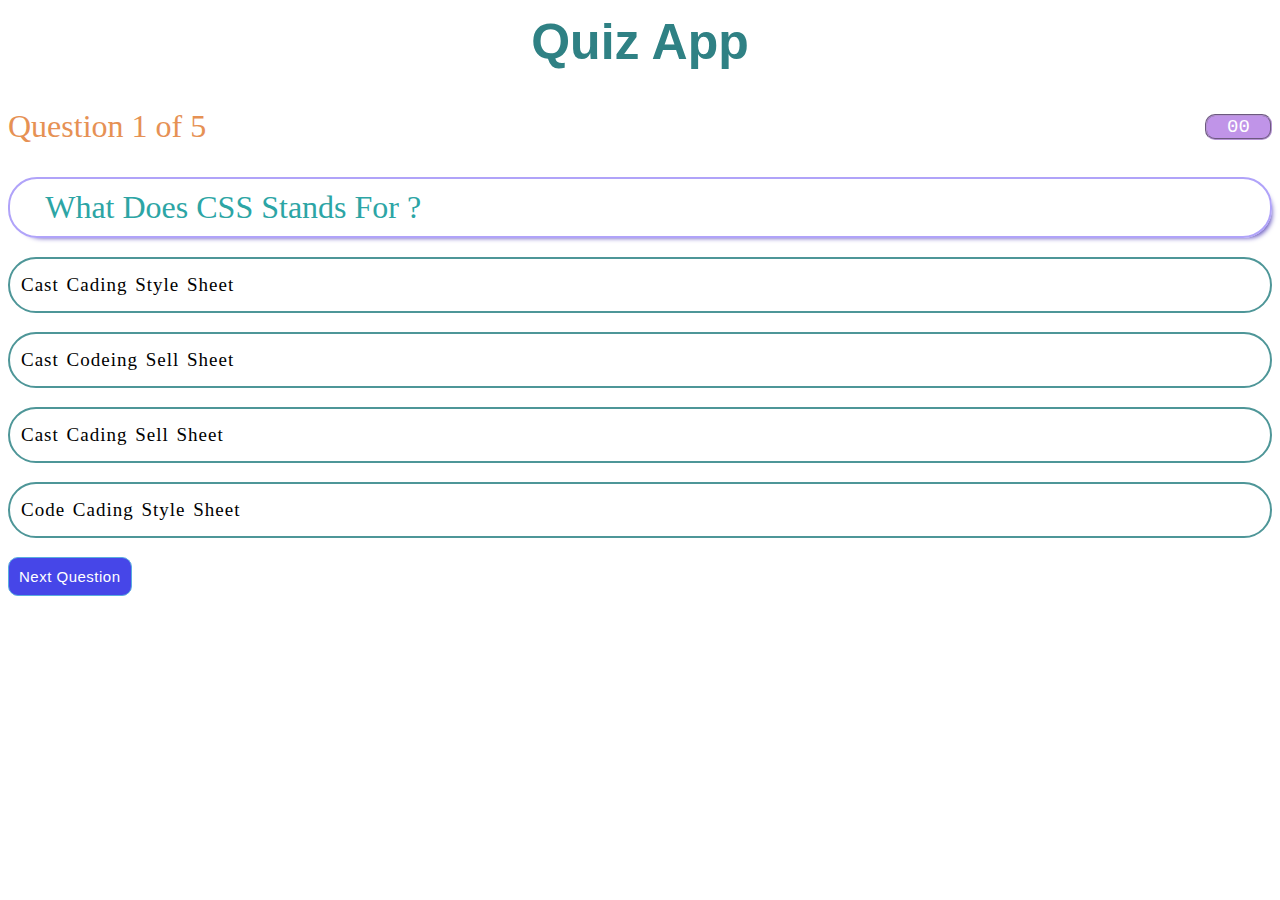
<file: index.html>
<!DOCTYPE html>
<html lang="en">

<head>
    <meta charset="UTF-8">
    <meta http-equiv="X-UA-Compatible" content="IE=edge">
    <meta name="viewport" content="width=device-width, initial-scale=1.0">
    <title>Quiz App</title>
    <link rel="stylesheet" href="style.css">
</head>

<body onload="question(0)">

    <h1>Quiz App</h1> 
<div style="display: flex;">
    <span style="width:95%;">
        <p id="allQuestion"></p>
    </span>

    <p id="timer">00</p>
</div>
  

    <div>

        <div class="quesdiv">
            <p id="question"></p>
        </div>

        <div class="optiondiv">
            <p class="options" onclick="select(this)"></p>
            <p class="options" onclick="select(this)"></p>
            <p class="options" onclick="select(this)"></p>
            <p class="options" onclick="select(this)"></p>
        </div>

        <input id="nextbtn" type="button" value="Next Question">

    </div>

    <script src="app.js"></script>
</body>

</html>
</file>
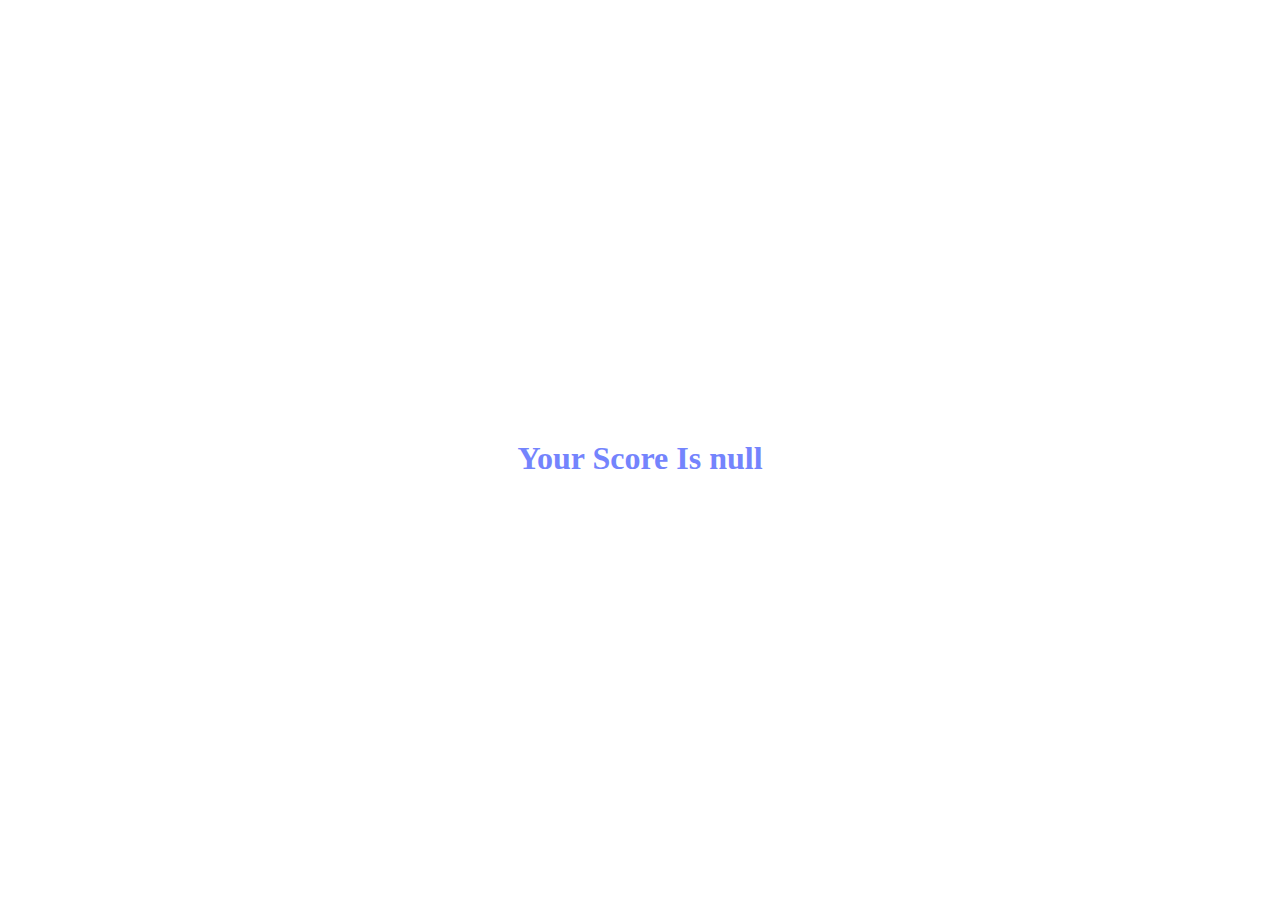
<file: result.html>
<!DOCTYPE html>
<html lang="en">
  <head>
    <meta charset="UTF-8" />
    <meta http-equiv="X-UA-Compatible" content="IE=edge" />
    <meta name="viewport" content="width=device-width, initial-scale=1.0" />
    <title>Quiz Result</title>
  </head>

  <style>
    h1 {
      color: #7484fd;
    }
    div {
      height: 100vh;
      display: flex;
      justify-content: center;
      align-items: center;
    }
  </style>

  <body>
    <div>
      <h1 id="result"></h1>
    </div>

    <script>
      var result = document.getElementById("result");

      var sc = sessionStorage.getItem("User Score");

      result.innerHTML = `Your Score Is ${sc}`;
    </script>
    
  </body>

</html>
</file>
<file: style.css>
h1 {
  font-size: 50px;
  text-align: center;
  color: #2f8184;
  font-family: sans-serif;
  margin: 0px;
    padding: 5px;
}

#allQuestion {
  font-size: 32px;
  font-family: cursive;
  color: #e69154;
  display: inline-block;
}

.optiondiv p {
    font-family: serif;
    border: 2px solid #4e9698;
    padding: 15px 0px;
    font-size: 19px;
    word-spacing: 2px;
    letter-spacing: 1px;
    border-radius: 50px;
    padding-left: 11px;
    

}
#timer {
    text-align: center;
    font-size: 19px;
    align-self: center;
    border: 2px groove #b594d2;
    background-color: #c094e8;
    /* padding: 15px 15px 15px 26px; */
    border-radius: 10px;
    color: #fff;
    /* letter-spacing: 11px; */
    font-family: monospace;
}


.optiondiv p:hover {
  background-color: #6c90ef;
  cursor: pointer;
}
.selected {
    background-color: rgb(54 136 249)!important;
}

#clik {
  background-color: red;
}
.quesdiv {
    color: rgb(44 165 165);
    border: 2px solid #b0a3f9;
    font-size: 32px;
    border-radius: 29px;
    box-shadow: 5px 5px 5px -5px #5c4bbb;
}

#question{
    margin: 10px;
    position: relative;
    left: 2%;
}
   


#nextbtn{
    cursor: pointer;
    color: white;
    background-color: #4646e8;
    font-size: 15px;
    letter-spacing: 0.5px;
    border: 1px groove #59ade0;
    border-radius: 10px;
    padding: 10px;
}

body{overflow: hidden;}

#timer{width: 5%;}

@media only screen and (max-width: 425px) {
  #timer{width: 15%;}
}
</file>
